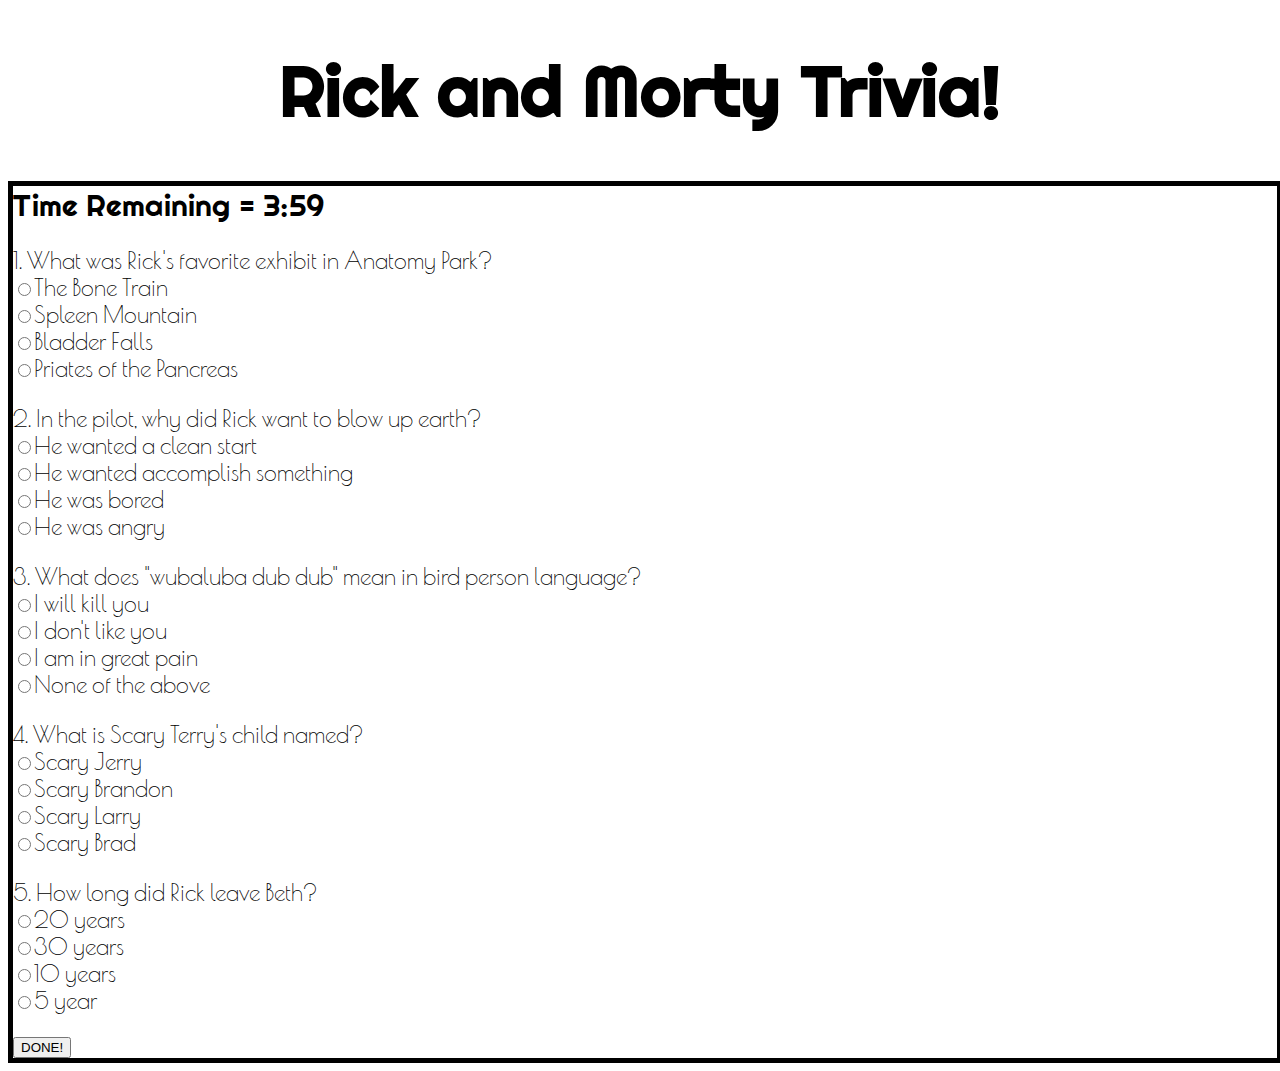
<file: index2.html>
<!DOCTYPE html>
<html>
<head>
	<title>homework5-game</title>

	<link rel="stylesheet" type="text/css" href="assets/css/style.css">

	<link href="https://fonts.googleapis.com/css?family=Poiret+One|Righteous" rel="stylesheet">

	<script type="text/javascript" src="https://cdnjs.cloudflare.com/ajax/libs/jquery/3.2.1/jquery.min.js"></script>

</head>

<body>
	
	<h1> Rick and Morty Trivia! </h1>


	<div container>
		
		<div id="box">

		 <div id ="display">Time Remaining = <span id="timer"></span></div>


	<form name="quiz">

		<p>1. What was Rick's favorite exhibit in Anatomy Park?<br>
		<input type="radio" name="q1" value="The Bone Train">The Bone Train<br>
		<input type="radio" name="q1" value="Spleen Mountain">Spleen Mountain<br>
		<input type="radio" name="q1" value="Bladder Falls">Bladder Falls<br>
		<input type="radio" name="q1" value="Priates of the Pancreas!">Priates of the Pancreas<br>
		</p>

		<p>
		2. In the pilot, why did Rick want to blow up earth?<br>
		<input type="radio" name="q2" value="He wanted a clean start!">He wanted a clean start<br>
		<input type="radio" name="q2" value="He wanted accomplish something">He wanted accomplish something<br>
		<input type="radio" name="q2" value="He was bored">He was bored<br>
		<input type="radio" name="q2" value="He was angry">He was angry<br>
		</p>

		<p>
		3. What does "wubaluba dub dub" mean in bird person language?<br>
		<input type="radio" name="q3" value="I will kill you">I will kill you<br>
		<input type="radio" name="q3" value="I don't like you">I don't like you<br>
		<input type="radio" name="q3" value="I am in great pain!">I am in great pain<br>
		<input type="radio" name="q3" value="None of the above">None of the above<br>
		</p>

		<p>
		4. What is Scary Terry's child named?<br>
		<input type="radio" name="q4" value="Scary Jerry">Scary Jerry<br>
		<input type="radio" name="q4" value="Scary Brandon!">Scary Brandon<br>
		<input type="radio" name="q4" value="Scary Larry">Scary Larry<br>
		<input type="radio" name="q4" value="Scary Brad">Scary Brad<br>
		</p>

		<p>
		5. How long did Rick leave Beth?<br>
		<input type="radio" name="q5" value="20 years!">20 years<br>
		<input type="radio" name="q5" value="30 years">30 years<br>
		<input type="radio" name="q5" value="10 years">10 years<br>
		<input type="radio" name="q5" value="5 year">5 year<br>
		</p>

		<input type="button" value="DONE!" onClick="location.href = 'index3.html'">
		
	</form>

	</div>

</div>

	<script type="text/javascript" src="assets/js/app.js"></script>

</body>
</html>
</file>
<file: assets/css/style.css>
body{
	background-color: white;
}

h1{
	text-align: center;
	font-family: 'Righteous', cursive;
	font-size: 70px;
	color: black;

}

p{
	font-family: 'Poiret One', cursive;
	font-size: 23px;
	color: black;
}

#box{
	border: 5px solid black;
	width: 100%;
	height: 80%;
	justify-content:  space-around;
}


#img{

	width: 200px;
	height: 300px;
	position: relative;
	padding-right: 100px;
	padding-left: 100px;
	margin-top: 100px;
	margin-left: 730px;
	margin-right: 730px;
	align-items: center;	
}

#gif{
	margin-top: auto;
	margin-left: auto;
	margin-left: auto;
	margin-right: auto;
	display: block;
}

button {
border: 2px dashed black;    
background-color: black;   
font-family: 'Righteous', cursive;
font-size: 50px;
color: white;   
width: 200px;
height: 70px;  
margin-top: 100px;
margin-right: 850px;
margin-left: 850px;
margin-bottom: 100px;
}



#display, #timer{
  color: black;
  font-family: 'Righteous', cursive;
  font-size: 30px; 
}
</file>
